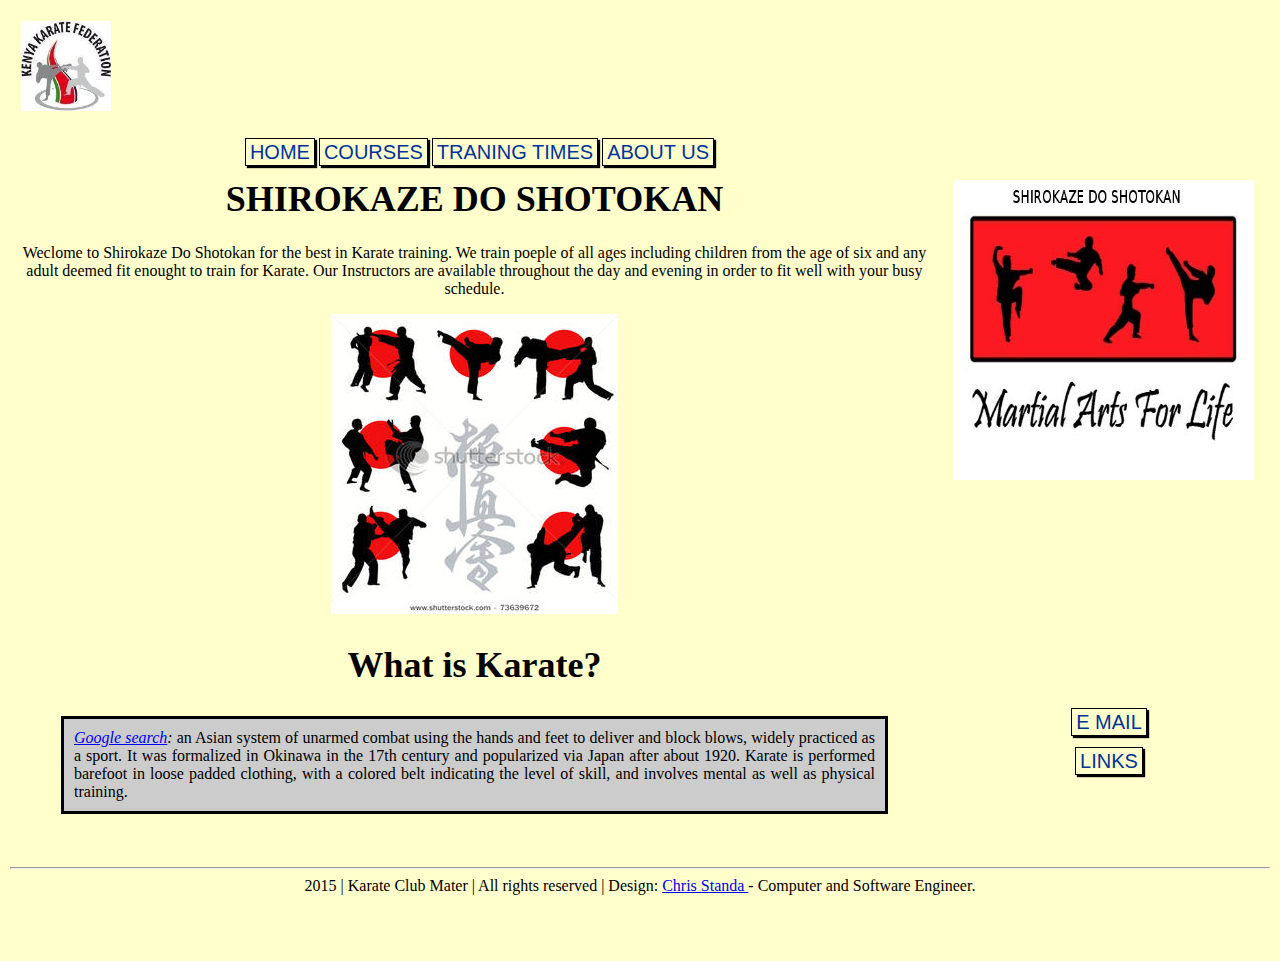
<file: index.html>
<!DOCTYPE html>
<head>
	<meta name="viewport" content="width=device-width, initial-scale=1.0" />
	<meta name="description" content="Welcome to the School of Shotokan">
	<meta name="designer" content="Chris Standa- Computer and Softwarer Engineer">
	<title>Karate Club Master</title>
	<!-- CSS link -->
	<link rel="stylesheet" href="css/style.css">
</head>
<body>
<div id="wrapper">
	<table class="storyboard" width="100%" cellpadding="10px" cellspacing="1px" align="center" border="0px">
		<tr>
			<td rowspan="3" width="70%" > 
				<div>
					<div>
						<img src="images/klogo.jpg" height="90px" width="90px">
						<nav class="navigation-links">
						    <p><a class="menuButton" href="index.html">HOME</a> <a class="menuButton" href="courses.html">COURSES</a> <a class="menuButton" href="trainingtimes.html">TRANING TIMES</a> <a class="menuButton" href="about.html">ABOUT US</a></p>
						</nav>
				 	</div>	
					<h1>SHIROKAZE DO SHOTOKAN</h1>
					<p align="center">
					<!-- MAIN CONTENT STARTS HERE -->
						Weclome to Shirokaze Do Shotokan for the best in Karate training. We train poeple of all ages including children from the age of six and any adult deemed fit enought to train for Karate. Our Instructors are available throughout the day and evening in order to fit well with your busy schedule. 
					</p>
					<p align="center">
						<img src="images/Kyokushin.jpg" align="center" width="287px">
						<h2>What is Karate?</h2>
						<blockquote> <cite><a href="https://www.google.com/search?q=define%3A+karate&oq=define%3A+karate&aqs=chrome..69i57j69i58.6185j0j4&sourceid=chrome&es_sm=93&ie=UTF-8" target="_blank">Google search</a>:</cite> an Asian system of unarmed combat using the hands and feet to deliver and block blows, widely practiced as a sport. It was formalized in Okinawa in the 17th century and popularized via Japan after about 1920. Karate is performed barefoot in loose padded clothing, with a colored belt indicating the level of skill, and involves mental as well as physical training.
						</blockquote>
					<!-- MAIN CONTENT ENDS HERE -->
					</p>
				</div>
			</td>
			<td width="15%">
				<div class="logo" align="center">
					<img src="images/martialartslifewhite.jpg"  height="300px" width="300px">
				</div>
			</td>
			<tr>
				<td width="15%">
					<div align="center">
						<nav class="external-navigation">
							<p>
								<a class="menuButton" href="mailto:#" alt="Send an email">E MAIL</a>
							</p>
							<p>
								<a class="menuButton" href="http://www.google.co.uk" target="_blank" alt="Go to Google search">LINKS</a>
							</p>
						</nav>
					</div>
				</td>
			</tr>
		</tr>
	</table>
	<div class="footer">
		<p>
			<hr>
			2015 | Karate Club Mater | All rights reserved | Design: <a href="https://github.com/cstanda" target="_blank">Chris Standa </a>- Computer and Software Engineer.  
		</p>
	</div>
</div>
</body>
</html>
</file>
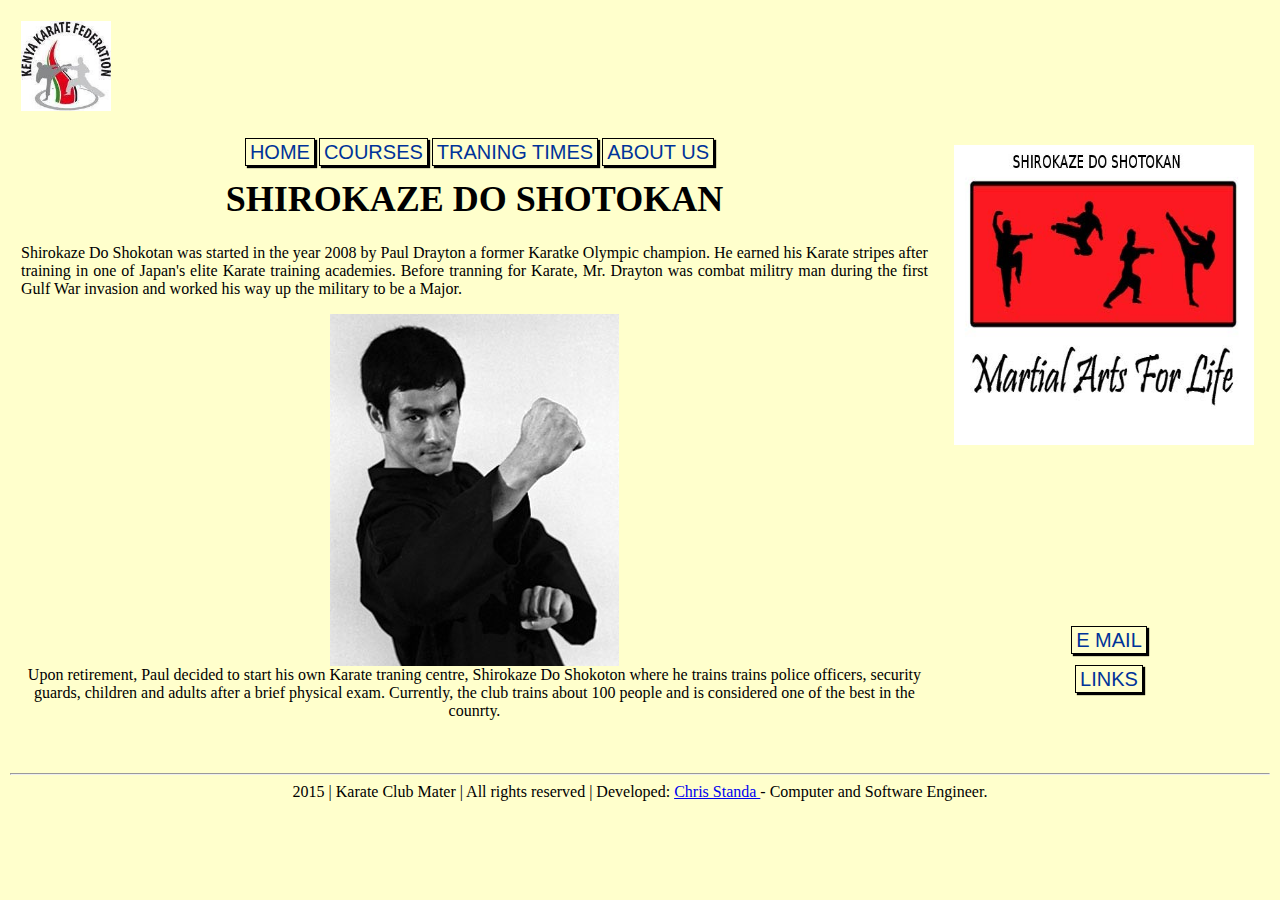
<file: about.html>
<!DOCTYPE html>
<head>
	<meta name="viewport" content="width=device-width, initial-scale=1.0" />
	<meta name="description" content="About Us">
	<meta name="designer" content="Chris Standa- Computer and Softwarer Engineer">
	<title>Karate Club Master</title>
	<!-- CSS link -->
	<link rel="stylesheet" href="css/style.css">
</head>
<body>
<div id="wrapper">
	<table class="storyboard" width="100%" cellpadding="10px" cellspacing="1px" align="center" border="0px">
		<tr>
			<td rowspan="3" width="70%" > 
				<div>
					<div>
						<img src="images/klogo.jpg" height="90px" width="90px">
						<nav class="navigation-links">
						    <p><a class="menuButton" href="index.html">HOME</a> <a class="menuButton" href="courses.html">COURSES</a> <a class="menuButton" href="trainingtimes.html">TRANING TIMES</a> <a class="menuButton" href="about.html">ABOUT US</a></p>
						</nav>
				 	</div>	
					<h1>SHIROKAZE DO SHOTOKAN</h1>
					<p align="cnter">
						<!-- MAIN CONTENT STARTS HERE -->
							Shirokaze Do Shokotan was started in the year 2008 by Paul Drayton a former Karatke Olympic champion. He earned his Karate stripes after training in one of Japan's elite Karate training academies. Before tranning for Karate, Mr. Drayton was combat militry man during the first Gulf War invasion and worked his way up the military to be a Major.
					</p>
					<p align="center">
						<img src="images/brucelee.jpg" align="center"><br>
							Upon retirement, Paul decided to start his own Karate traning centre, Shirokaze Do Shokoton where he trains trains police officers, security guards, children and adults after a brief physical exam. Currently, the club trains about 100 people and is considered one of the best in the counrty. 
						<!-- MAIN CONTENT ENDS HERE -->
					</p>
				</div>
			</td>
			<td width="15%">
				<div class="logo" align="center">
					<img src="images/martialartslifewhite.jpg"  height="300px" width="300px">
				</div>
			</td>
			<tr>
				<td width="15%">
					<div align="center">
						<nav class="external-navigation">
							<p>
								<a class="menuButton" href="mailto:#" alt="Send an email">E MAIL</a>
							</p>
							<p>
								<a class="menuButton" href="http://www.google.co.uk" target="_blank" alt="Go to Google search">LINKS</a>
							</p>
						</nav>
					</div>
				</td>
			</tr>
		</tr>
	</table>
	<div class="footer">
		<p>
			<hr>
			2015 | Karate Club Mater | All rights reserved | Developed: <a href="https://github.com/cstanda" target="_blank">Chris Standa </a>- Computer and Software Engineer.  
		</p>
	</div>
</div>
</body>
</html>
</file>
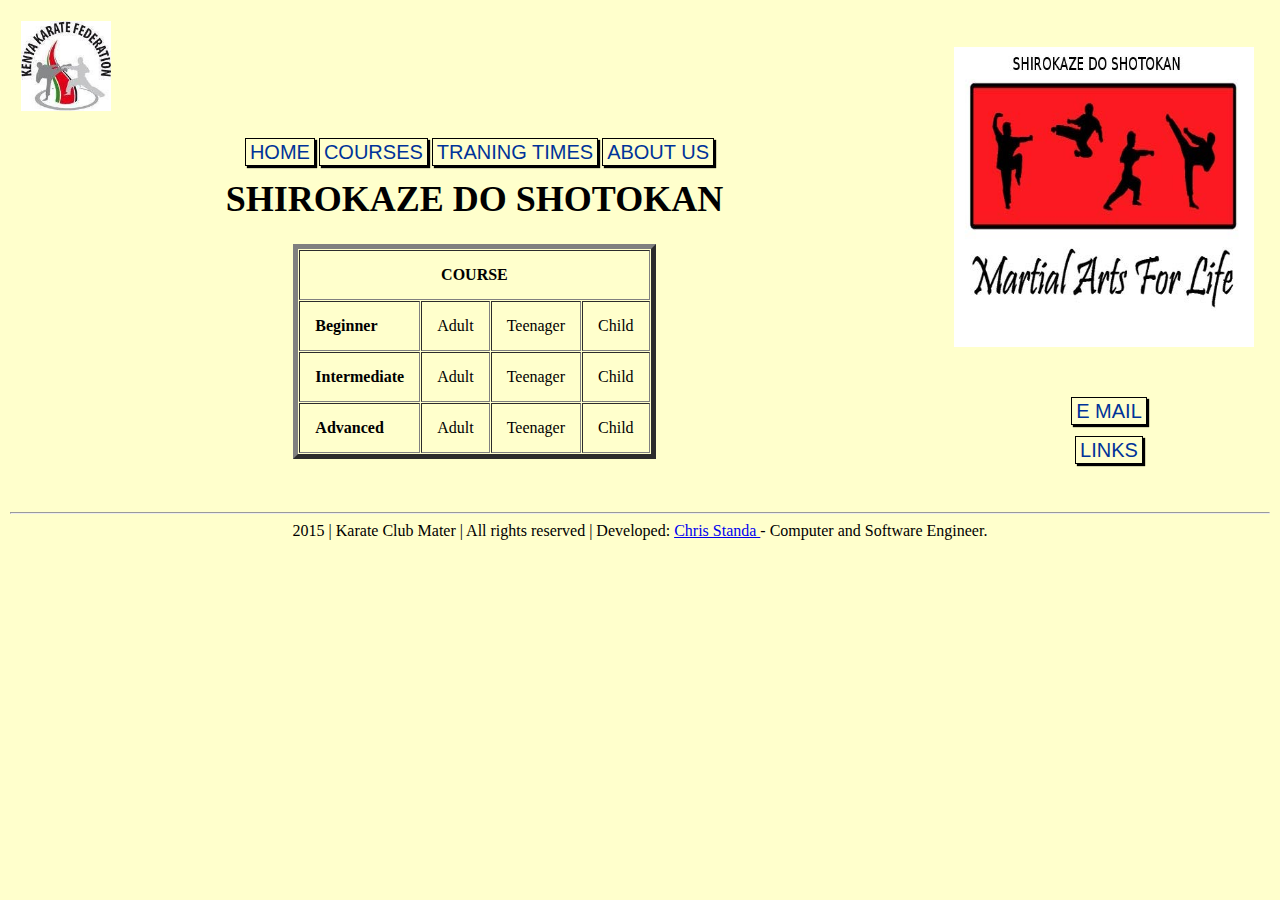
<file: courses.html>
<!DOCTYPE html>
<head>
	<meta name="viewport" content="width=device-width, initial-scale=1.0" />
	<meta name="description" content="Training Times">
	<meta name="designer" content="Chris Standa- Computer and Softwarer Engineer">
	<title>Karate Club Master</title>
	<!-- CSS link -->
	<link rel="stylesheet" href="css/style.css">
</head>
<body>
<div id="wrapper">
	<table class="storyboard" width="100%" cellpadding="10px" cellspacing="1px" align="center" border="0px">
		<tr>
			<td rowspan="3" width="70%" > 
				<div>
					<div>
						<img src="images/klogo.jpg" height="90px" width="90px">
						<nav class="navigation-links">
						    <p><a class="menuButton" href="index.html">HOME</a> <a class="menuButton" href="courses.html">COURSES</a> <a class="menuButton" href="trainingtimes.html">TRANING TIMES</a> <a class="menuButton" href="about.html">ABOUT US</a></p>
						</nav>
				 	</div>	
					<h1>SHIROKAZE DO SHOTOKAN</h1>
					<p align="center">
					<!-- MAIN CONTENT STARTS HERE -->
					<table id="table-train"cellpadding="15px" cellspacing="1px" align="center" border="5px;">
						<tr>
							<th colspan="4" align="center">COURSE</th>
						</tr>
						<tr><th>Beginner</th>
							<td>Adult</td>
							<td>Teenager</td>
							<td>Child</td>
						</tr>
						<tr><th>Intermediate</th>
							<td>Adult</td>
							<td>Teenager</td>
							<td>Child</td>
						</tr>
						<tr><th>Advanced</th>
							<td>Adult</td>
							<td>Teenager</td>
							<td>Child</td>
						</tr>
					</table>
					<!-- MAIN CONTENT ENDS HERE -->
					</p>
				</div>
			</td>
			<td width="15%">
				<div class="logo" align="center">
					<img src="images/martialartslifewhite.jpg"  height="300px" width="300px">
				</div>
			</td>
			<tr>
				<td width="15%">
					<div align="center">
						<nav class="external-navigation">
							<p>
								<a class="menuButton" href="mailto:#" alt="Send an email">E MAIL</a>
							</p>
							<p>
								<a class="menuButton" href="http://www.google.co.uk" target="_blank" alt="Go to Google search">LINKS</a>
							</p>
						</nav>
					</div>
				</td>
			</tr>
		</tr>
	</table>
	<div class="footer">
		<p>
			<hr>
			2015 | Karate Club Mater | All rights reserved | Developed: <a href="https://github.com/cstanda" target="_blank">Chris Standa </a>- Computer and Software Engineer.  
		</p>
	</div>
</div>
</body>
</html>
</file>
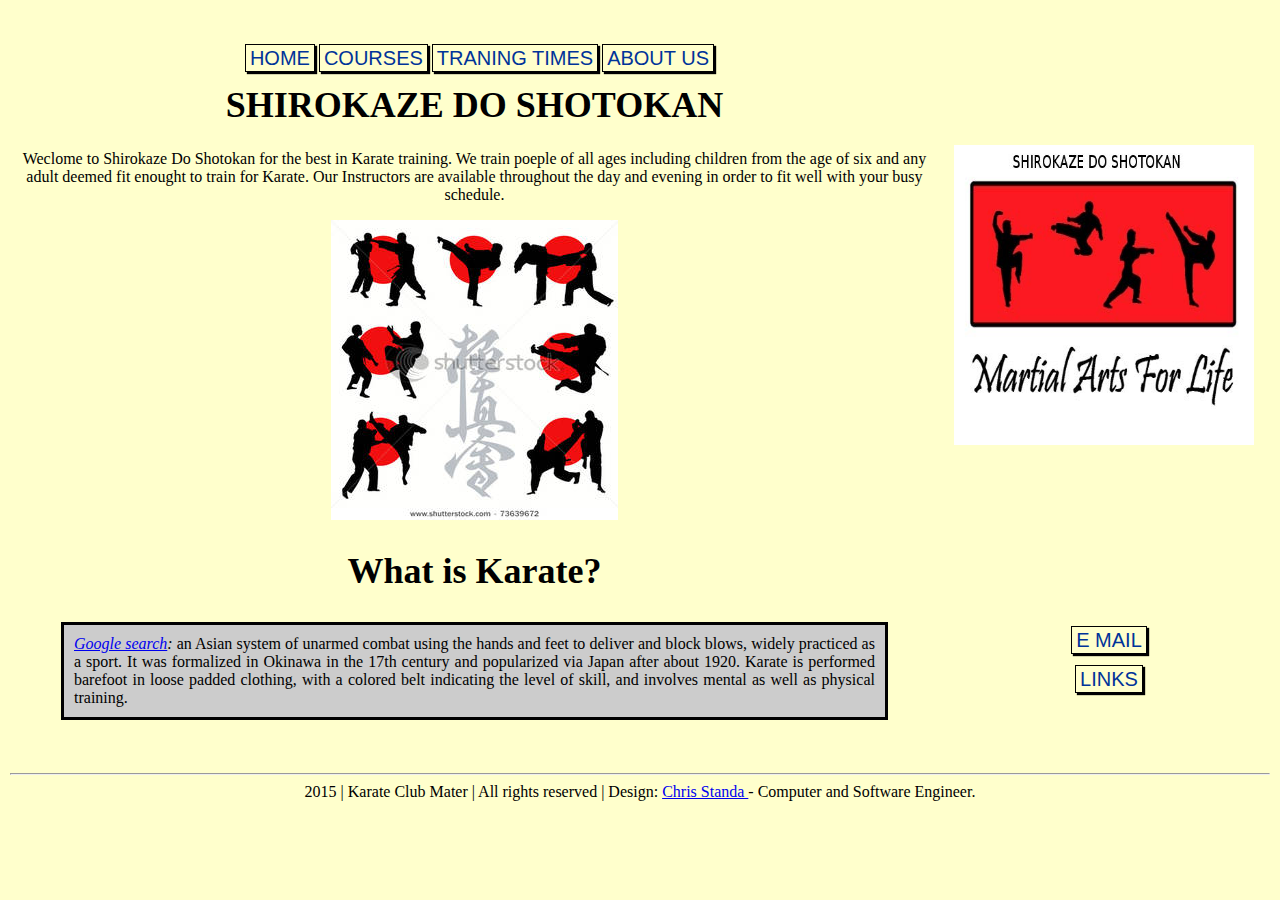
<file: master.htm>
<!DOCTYPE html>
<head>
	<meta name="viewport" content="width=device-width, initial-scale=1.0" />
	<meta name="description" content="Welcome to the School of Shotokan">
	<meta name="designer" content="Chris Standa- Computer and Softwarer Engineer">
	<title>Karate Club Master</title>
	<!-- CSS link -->
	<link rel="stylesheet" href="css/style.css">
</head>
<body>
<div id="wrapper">
	<table class="storyboard" width="100%" cellpadding="10px" cellspacing="1px" align="center" border="0px">
		<tr>
			<td rowspan="3" width="70%" > 
				<div>
					<div>
						<nav class="navigation-links">
						    <p><a class="menuButton" href="index.html">HOME</a> <a class="menuButton" href="courses.html">COURSES</a> <a class="menuButton" href="trainingtimes.html">TRANING TIMES</a> <a class="menuButton" href="about.html">ABOUT US</a></p>
						</nav>
				 	</div>	
					<!--
					<nav class="navigation-links">
						<ul id="button-links">
							<li><span><a href="#">HOME</a></span></li>
							<li><span><a href="#">COURSES</a></span></li>
							<li><span><a href="#">TRAINING TIMES</a><span></li>
							<li><a href="about.html"><span>ABOUT US<span></a></li>
						</ul>
						<hr>
					</nav>
					-->
					<h1>SHIROKAZE DO SHOTOKAN</h1>
					<p align="center">
					<!-- MAIN CONTENT STARTS HERE -->

						Weclome to Shirokaze Do Shotokan for the best in Karate training. We train poeple of all ages including children from the age of six and any adult deemed fit enought to train for Karate. Our Instructors are available throughout the day and evening in order to fit well with your busy schedule. 
					</p>

					<p align="center">
						<img src="images/Kyokushin.jpg" align="center" width="287px">
						<h2>What is Karate?</h2>
						<blockquote> <cite><a href="https://www.google.com/search?q=define%3A+karate&oq=define%3A+karate&aqs=chrome..69i57j69i58.6185j0j4&sourceid=chrome&es_sm=93&ie=UTF-8" target="_blank">Google search</a>:</cite> an Asian system of unarmed combat using the hands and feet to deliver and block blows, widely practiced as a sport. It was formalized in Okinawa in the 17th century and popularized via Japan after about 1920. Karate is performed barefoot in loose padded clothing, with a colored belt indicating the level of skill, and involves mental as well as physical training.
						</blockquote>

					<!-- MAIN CONTENT ENDS HERE -->
					</p>
				</div>
			</td>
			<td width="15%">
				<div class="logo" align="center">
					<img src="images/martialartslifewhite.jpg"  height="300px" width="300px">
				</div>
			</td>
			<tr>
				<td width="15%">
					<div align="center">
						<nav class="external-navigation">
							<p>
								<a class="menuButton" href="mailto:#" alt="Send an email">E MAIL</a>
							</p>
							<p>
								<a class="menuButton" href="http://www.google.co.uk" target="_blank" alt="Go to Google search">LINKS</a>
							</p>
						</nav>
					</div>
				</td>
			</tr>
		</tr>
	</table>
	<div class="footer">
		<p>
			<hr>
			2015 | Karate Club Mater | All rights reserved | Design: <a href="https://github.com/cstanda" target="_blank">Chris Standa </a>- Computer and Software Engineer.  
		</p>
	</div>
</div>
</body>
</html>
</file>
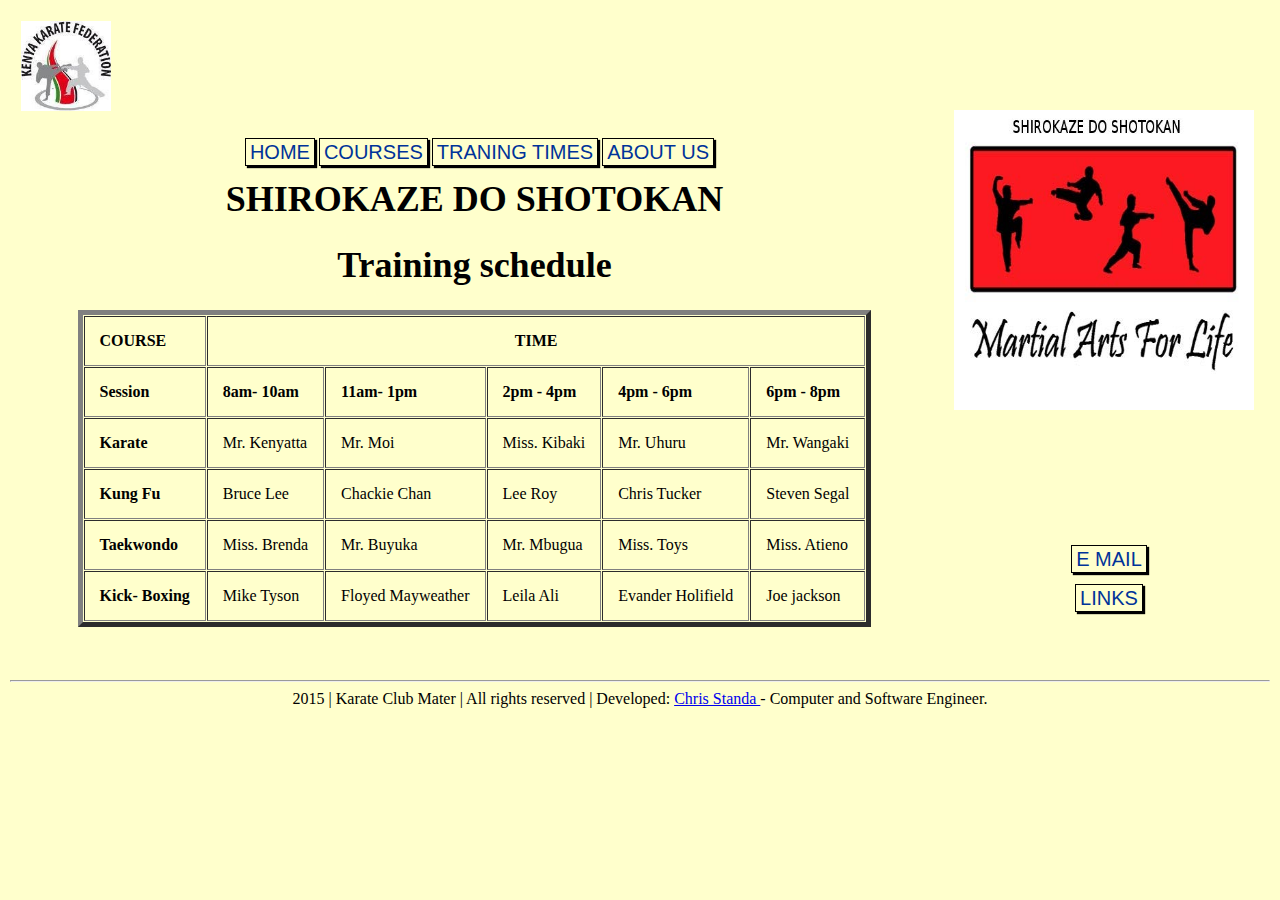
<file: trainingtimes.html>
<!DOCTYPE html>
<head>
	<meta name="viewport" content="width=device-width, initial-scale=1.0" />
	<meta name="description" content="Training Times">
	<meta name="designer" content="Chris Standa- Computer and Softwarer Engineer">
	<title>Karate Club Master</title>
	<!-- CSS link -->
	<link rel="stylesheet" href="css/style.css">
</head>
<body>
<div id="wrapper">
	<table class="storyboard" width="100%" cellpadding="10px" cellspacing="1px" align="center" border="0px">
		<tr>
			<td rowspan="3" width="70%" > 
				<div>
					<div>
						<img src="images/klogo.jpg" height="90px" width="90px">
						<nav class="navigation-links">
						    <p><a class="menuButton" href="index.html">HOME</a> <a class="menuButton" href="courses.html">COURSES</a> <a class="menuButton" href="trainingtimes.html">TRANING TIMES</a> <a class="menuButton" href="about.html">ABOUT US</a></p>
						</nav>
				 	</div>	
					<h1>SHIROKAZE DO SHOTOKAN</h1>
					<p align="center">
					<!-- MAIN CONTENT STARTS HERE -->
					<h1>Training schedule</h1>
						<table id="table-train"cellpadding="15px" cellspacing="1px" align="center" border="5px;"  >
						  <tr>
						    <th>COURSE</th>
						    <th colspan="6" align="center">TIME</th>
						  </tr>
						  <tr>
						    <th>Session</th>
						    <th>8am- 10am</th>
						    <th>11am- 1pm</th>
						    <th>2pm - 4pm</th>
						    <th>4pm - 6pm</th>
						    <th>6pm - 8pm</th>
						  </tr>
						  <tr>
						    <th>Karate</th>
						    <td>Mr. Kenyatta</td>
						    <td>Mr. Moi</td>
						    <td>Miss. Kibaki</td>
						    <td>Mr. Uhuru</td>
						    <td>Mr. Wangaki</td>
						  </tr>
						  <tr>
						    <th>Kung Fu</th>
						    <td>Bruce Lee</td>
						    <td>Chackie Chan</td>
						    <td>Lee Roy</td>
						    <td>Chris Tucker</td>
						    <td>Steven Segal</td>
						  </tr>
						  <tr>
						    <th>Taekwondo</th>
						    <td>Miss. Brenda</td>
						    <td>Mr. Buyuka</td>
						    <td>Mr. Mbugua</td>
						    <td>Miss. Toys</td>
						    <td>Miss. Atieno</td>
						  </tr>
						  <tr>
						    <th>Kick- Boxing</th>
						    <td>Mike Tyson</td>
						    <td>Floyed Mayweather</td>
						    <td>Leila Ali</td>
						    <td>Evander Holifield</td>
						    <td>Joe jackson</td>
						  </tr>
						</table>
					<!-- MAIN CONTENT ENDS HERE -->
					</p>
				</div>
			</td>
			<td width="15%">
				<div class="logo" align="center">
					<img src="images/martialartslifewhite.jpg"  height="300px" width="300px">
				</div>
			</td>
			<tr>
				<td width="15%">
					<div align="center">
						<nav class="external-navigation">
							<p>
								<a class="menuButton" href="mailto:#" alt="Send an email">E MAIL</a>
							</p>
							<p>
								<a class="menuButton" href="http://www.google.co.uk" target="_blank" alt="Go to Google search">LINKS</a>
							</p>
						</nav>
					</div>
				</td>
			</tr>
		</tr>
	</table>
	<div class="footer">
		<p>
			<hr>
			2015 | Karate Club Mater | All rights reserved | Developed: <a href="https://github.com/cstanda" target="_blank">Chris Standa </a>- Computer and Software Engineer.  
		</p>
	</div>
</div>
</body>
</html>
</file>
<file: css/style.css>
html{
	
}
body{
	text-align: center;
	background-color: #FFFFCC;
	font-family: serif;
	font-size: 16px;
	font-style: normal;
	text-align: justify;

	margin:0;
	padding:0;
	height:100%;
	margin-top: 10px;
	margin-right: 10px;
	margin-left: 10px;
}
/* NAVIGATION BUTTONS */
link {
	color: #003399;
	text-decoration: none;
}
a:visited{
	color: #009900;
	background-color: #009900;
	text-decoration: none; 
}
.menuButton {
  position: relative;
  transition-property: background-color, color;
  transition-duration: 1s;
  transition-timing-function: ease-out;
  text-align: left;
  background-color: transparent;
  left: 5px;
  top: 5px;
  height: 26px;
  color: #003399;
  border-color: black;
  font-family: sans-serif;
  font-size: 20px;
  text-decoration: none;
  box-shadow: 2px 2px 1px black;
  padding: 2px 4px;
  border: solid 1px black;
}

.menuButton:hover {
  position: relative;
  transition-property: background-color, color;
  transition-duration: 1s;
  transition-timing-function: ease-out;
  background-color: #FFFF00;
  color: ;
  -webkit-box-shadow: 2px 2px 1px black;
  -moz-box-shadow: 2px 2px 1px black;
}
.storyboard{
	
	font-family: serif;
	font-size: 16px;
	font-style: normal;
	text-align: justify;
}
#wrapper{
	min-height:100%;
	position:relative;
}
h1,h2,h3,h4 {
	font-family: serif;
	font-size: 36px;
	font-style: bold italic;
	text-align: center;
}
blockquote{
	background-color: #ccc; 
	border-style: solid;
	padding: 10px;
}
.logo{
	margin-top: 20px;
}
.navigation-links{
	text-align: center;
	position: relative;
	top: 5px;
}
#button-links li {
	list-style: none;
	padding: 5px;
	display: inline; 
	position: relative; 
	border-radius: 3px; 
}
#external-links {
	list-style: none;
	padding: 30px; 
	position: relative;
}

.footer{
	color: #000000; 
	background-color: #FFFFCC;
	text-align: center;
	padding-top: 10px; 
	padding-bottom: 10px;  
	width:100%;
	height:100px;
	position:absolute;	

}
</file>
